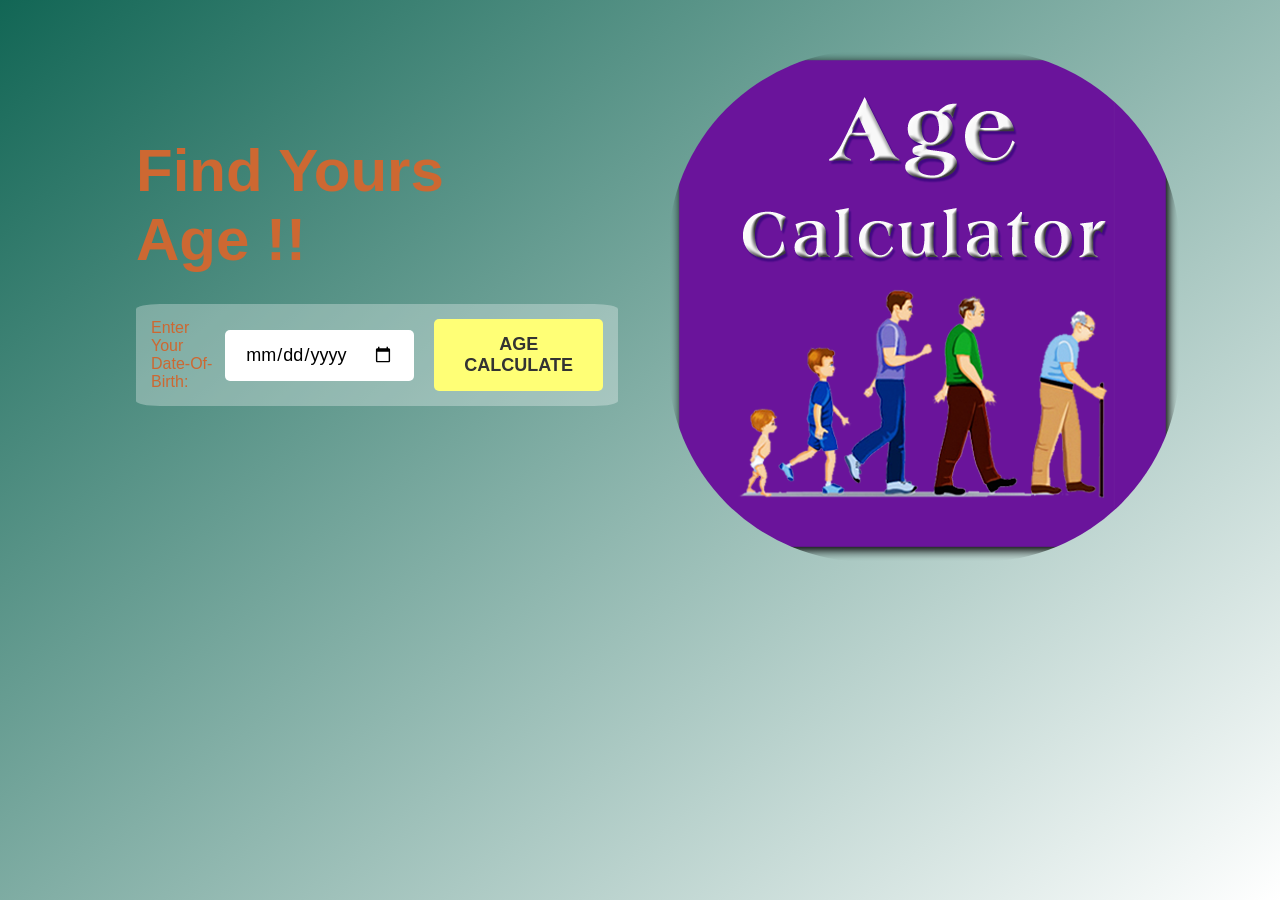
<file: index.html>
<!DOCTYPE html>
<html lang="en">
<head>
    <link rel="stylesheet" href="styles.css">

    <meta charset="UTF-8">
    <meta name="viewport" content="width=device-width, initial-scale=1.0">
    <title>Age Calculator</title>
</head>
<body>
    <img src="pic.png" alt="Agecalculator-image" id="pic">
    <div class="container">
        <div class="calculator">
          <h1>Find Yours <br> Age !!</h1>
          
         <div class="input-box">
         <label for="birthdate">Enter Your Date-Of-Birth: </label>
         <input type="date" id="birthdate"><br><br>
         <button onclick="Agecalculator()"> AGE CALCULATE</button>
         </div>
          <p id="result"><p><br>
        </div>
        
    </div>    
    
    <script src="index.js"></script>
   
</body>
</html>
</file>
<file: styles.css>
*{
  margin: 0;
  padding: 0;
  font-family:'Segoe UI', Tahoma, Geneva, Verdana, sans-serif;
  box-sizing: border-box;
}
.container{
  width: 100%;
  min-height: 100vh;
  background: linear-gradient(500deg, #126655, #ffffff);
  color:rgb(205, 104, 50);
  padding: 10px;
}

#pic  {
  float: right;    
   margin: 50px 100px 50px 50px;
   border-radius: 200px;
  }

.calculator{
  width: 100%;
  max-width: 600px;
  margin-left: 10%;
  margin-top: 10%;
}
.calculator h1{
  font-size: 60px;
}
.calculator h1 span{
  color: rgb(0, 81, 255);
}
.input-box{
  margin: 5% 0;
  padding: 15px;
  border-radius: 5%;
  background: rgba(255,255,255,0.3);
  display: flex;
  align-items: center;
}
.input-box input{
  position: relative;
  flex: 1;
  margin-right: 20px;
  padding: 14px 20px;
  border: 0;
  outline: 0;
  font-size: 18px;
  border-radius: 5px;
  cursor: pointer;
}
.input-box button{
  background: #ffff76;
  color: #333;
  position: relative;
  padding: 15px 30px;
  border: 0;
  outline: 0;
  font-size: 18px;
  font-weight: 600;
  border-radius: 5px;
  cursor: pointer;
}
.input-box button:hover{
  background:rgb(19, 134, 9);
  color: white;
}
.input-box input::-webkit-calender-picker-indicator{
  top: 0;
  left: 0;
  right: 0;
  bottom: 0;
  width: auto;
  position: absolute;
  background-position: calc(100% - 10px);
  background-size: 30px;
  cursor: pointer;
}
#result{
  font-size: 20px;
  font-weight: 600;
}
</file>
<file: Age Calculator/styles.css>
*{
  margin: 0;
  padding: 0;
  font-family:'Segoe UI', Tahoma, Geneva, Verdana, sans-serif;
  box-sizing: border-box;
}
.container{
  width: 100%;
  min-height: 100vh;
  background: linear-gradient(500deg, #126655, #ffffff);
  color:rgb(205, 104, 50);
  padding: 10px;
}

#pic  {
  float: right;    
   margin: 50px 100px 50px 50px;
   border-radius: 200px;
  }

.calculator{
  width: 100%;
  max-width: 600px;
  margin-left: 10%;
  margin-top: 10%;
}
.calculator h1{
  font-size: 60px;
}
.calculator h1 span{
  color: rgb(0, 81, 255);
}
.input-box{
  margin: 5% 0;
  padding: 15px;
  border-radius: 5%;
  background: rgba(255,255,255,0.3);
  display: flex;
  align-items: center;
}
.input-box input{
  position: relative;
  flex: 1;
  margin-right: 20px;
  padding: 14px 20px;
  border: 0;
  outline: 0;
  font-size: 18px;
  border-radius: 5px;
  cursor: pointer;
}
.input-box button{
  background: #ffff76;
  color: #333;
  position: relative;
  padding: 15px 30px;
  border: 0;
  outline: 0;
  font-size: 18px;
  font-weight: 600;
  border-radius: 5px;
  cursor: pointer;
}
.input-box button:hover{
  background:rgb(19, 134, 9);
  color: white;
}
.input-box input::-webkit-calender-picker-indicator{
  top: 0;
  left: 0;
  right: 0;
  bottom: 0;
  width: auto;
  position: absolute;
  background-position: calc(100% - 10px);
  background-size: 30px;
  cursor: pointer;
}
</file>
